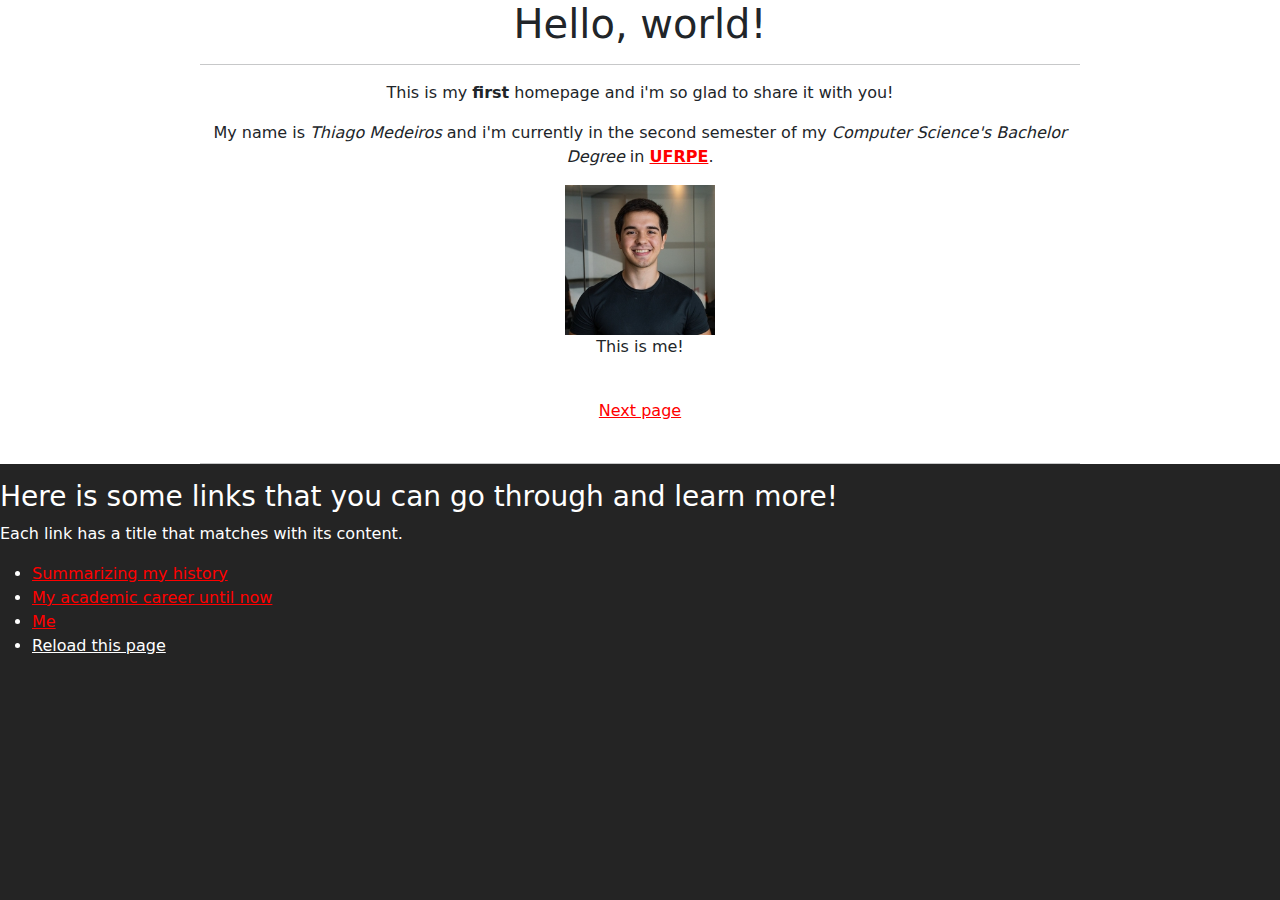
<file: Problem Set 8 - HTML, CSS and JavaScript/homepage/index.html>
<!DOCTYPE html>

<html lang="en">
    <head>
        <link href="https://cdn.jsdelivr.net/npm/bootstrap@5.3.3/dist/css/bootstrap.min.css" rel="stylesheet" integrity="sha384-QWTKZyjpPEjISv5WaRU9OFeRpok6YctnYmDr5pNlyT2bRjXh0JMhjY6hW+ALEwIH" crossorigin="anonymous">
        <script src="https://cdn.jsdelivr.net/npm/bootstrap@5.3.3/dist/js/bootstrap.bundle.min.js" integrity="sha384-YvpcrYf0tY3lHB60NNkmXc5s9fDVZLESaAA55NDzOxhy9GkcIdslK1eN7N6jIeHz" crossorigin="anonymous"></script>
        <link href="styles.css" rel="stylesheet">
        <title>My first Webpage</title>
    </head>
    <body>
        <div class="top">
        <h1>Hello, world!</h1>
        <hr>
        <p>This is my <b>first</b> homepage and i'm so glad to share it with you!</p>
        <p>My name is <i>Thiago Medeiros</i> and i'm currently in the second semester of my <i>Computer Science's Bachelor Degree</i> in <strong><a style="color: red;" href="https://www.ufrpe.br/" target="_blank">UFRPE</a></strong>.</p>
        <img src="img/me1.jpg" width="150"> <p>This is me!</p>

        <br>
        <a class="button" href="my_history.html" class="history">Next page</a>
        <br><br>

        <hr>
        </div>
        <div class="end">
        <h3>Here is some links that you can go through and learn more!</h3>
        <p>Each link has a title that matches with its content.</p>
        <ul>
            <li><a href="my_history.html" class="history">Summarizing my history</a></li>
            <li><a href="my_academic.html" class="academic">My academic career until now</a></li>
            <li><a href="my_personal.html" class="personal">Me</a></li>
            <li><a href="index.html" style="color: white;">Reload this page</a></li>
        </ul>
        </div>


    </body>
</html>
</file>
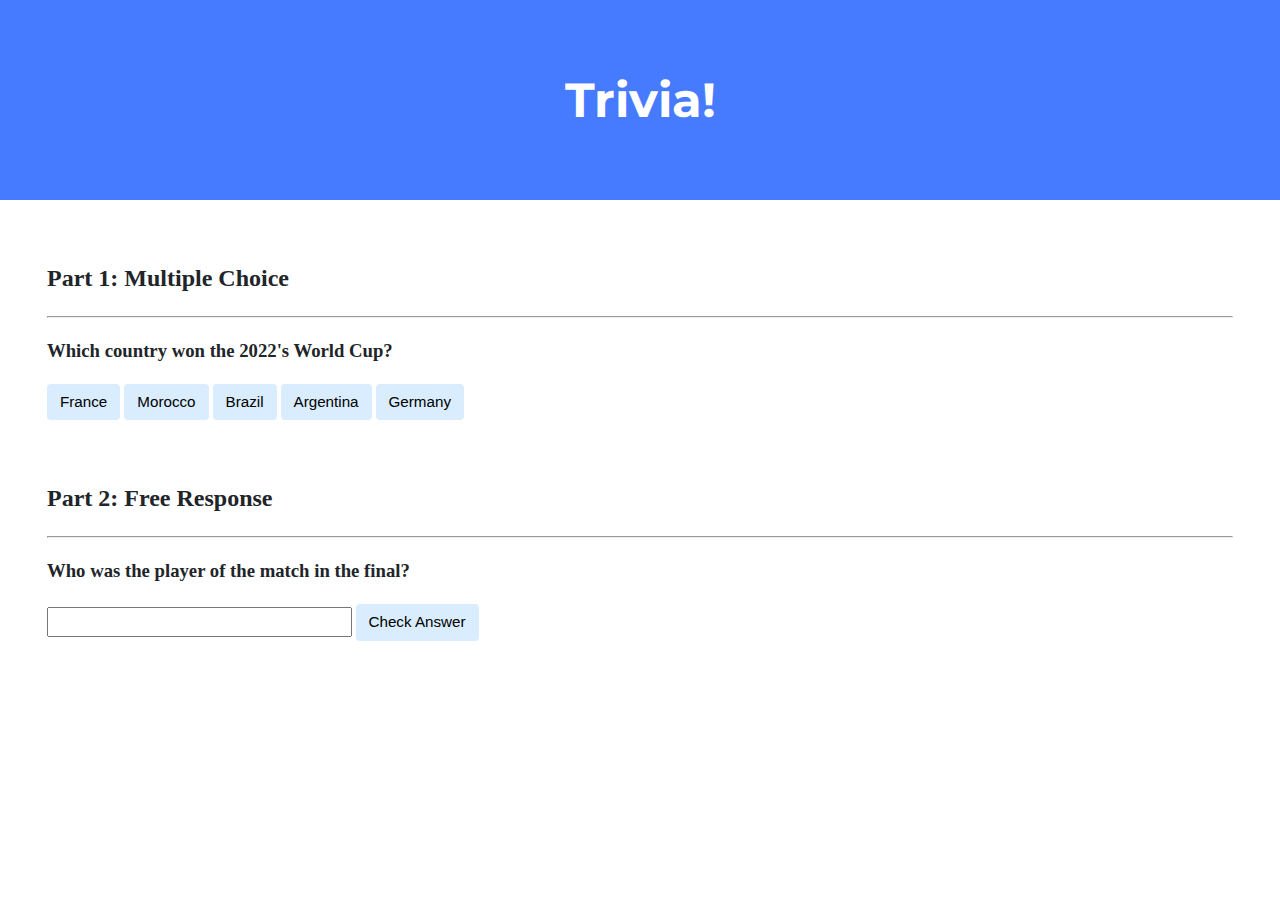
<file: Problem Set 8 - HTML, CSS and JavaScript/trivia/index.html>
<!DOCTYPE html>

<html lang="en">
    <head>
        <link href="https://fonts.googleapis.com/css2?family=Montserrat:wght@500&display=swap" rel="stylesheet">
        <link href="styles.css" rel="stylesheet">
        <title>Trivia!</title>
        <script>
            // TODO: Add code to check answers to questions
              document.addEventListener('DOMContentLoaded', function() {
                        let correct = document.querySelector('.correct');
                        correct.addEventListener('click', function() {
                            correct.style.backgroundColor = 'green';
                            document.querySelector('#feedback1').innerHTML = 'Correct';
                        });

                        let incorrects = document.querySelectorAll('.incorrect');
                        for (let i = 0; i < incorrects.length; i++) {
                            incorrects[i].addEventListener('click', function() {
                                incorrects[i].style.backgroundColor = 'red';
                                document.querySelector('#feedback1').innerHTML = 'Incorrect';
                            });
                        }

                        document.querySelector('#check').addEventListener('click', function() {
                    let input = document.querySelector('input');
                    if (input.value === 'Messi') {
                        input.style.backgroundColor = 'green';
                        input.parentElement.querySelector('.feedback2').innerHTML = 'Correct!';
                    }
                    else {
                        input.style.backgroundColor = 'red';
                        input.parentElement.querySelector('.feedback2').innerHTML = 'Incorrect';
                    }
                });
            });
        </script>
    </head>
    <body>
        <div class="header">
            <h1>Trivia!</h1>
        </div>

        <div class="container">
            <div class="section">
                <h2>Part 1: Multiple Choice </h2>
                <hr>

                 <h3>Which country won the 2022's World Cup?</h3>

                 <button class="incorrect">France</button>
                 <button class="incorrect">Morocco</button>
                 <button class="incorrect">Brazil</button>
                 <button class="correct">Argentina</button>
                 <button class="incorrect">Germany</button>

                 <p id="feedback1"></p>
            </div>

            <div class="section">
                <h2>Part 2: Free Response</h2>
                <hr>
                <!-- TODO: Add free response question here -->
                 <h3>Who was the player of the match in the final?</h3>

                    <input type="text"></input>
                    <button id="check">Check Answer</button>

                    <p id="feedback2"></p>
            </div>
        </div>
    </body>
</html>
</file>
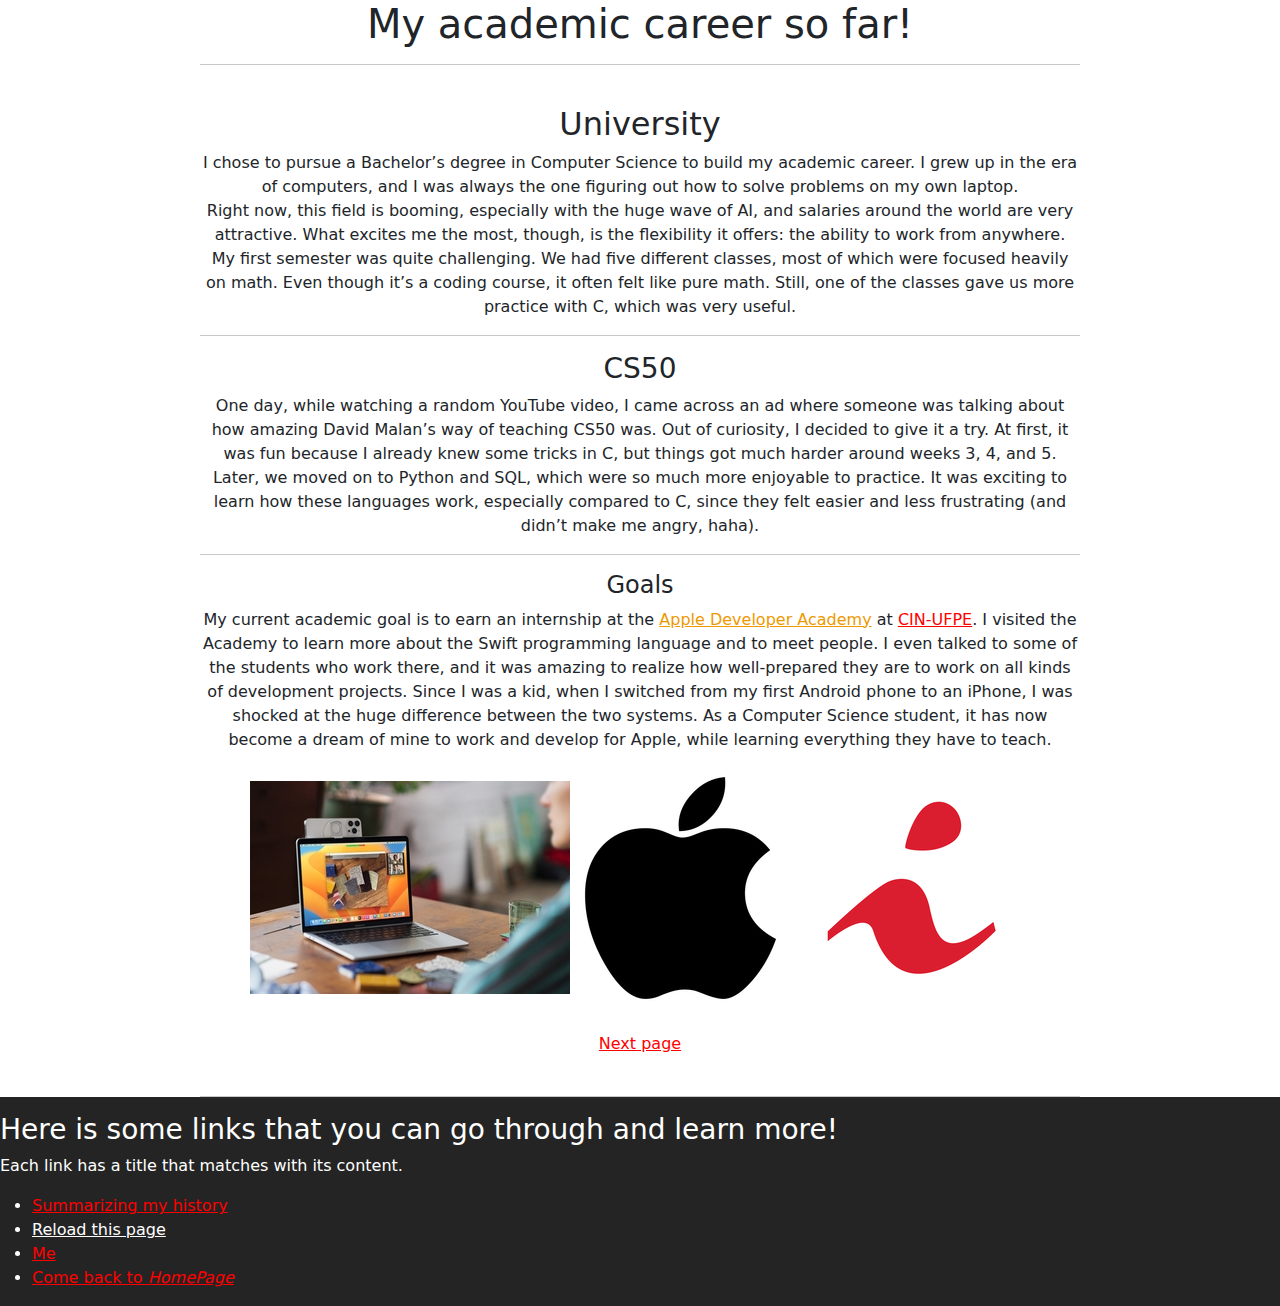
<file: Problem Set 8 - HTML, CSS and JavaScript/homepage/my_academic.html>
<!DOCTYPE html>

<html lang="en">
    <head>
        <link href="https://cdn.jsdelivr.net/npm/bootstrap@5.3.3/dist/css/bootstrap.min.css" rel="stylesheet" integrity="sha384-QWTKZyjpPEjISv5WaRU9OFeRpok6YctnYmDr5pNlyT2bRjXh0JMhjY6hW+ALEwIH" crossorigin="anonymous">
        <script src="https://cdn.jsdelivr.net/npm/bootstrap@5.3.3/dist/js/bootstrap.bundle.min.js" integrity="sha384-YvpcrYf0tY3lHB60NNkmXc5s9fDVZLESaAA55NDzOxhy9GkcIdslK1eN7N6jIeHz" crossorigin="anonymous"></script>
        <link href="styles.css" rel="stylesheet">
        <title>Academic</title>
    </head>
    <body>
        <div class="top">
        <h1>My academic career so far!</h1>
        <hr>
        <br>
        <h2>University</h2>
        <p>I chose to pursue a Bachelor’s degree in Computer Science to build my academic career. I grew up in the era of computers, and I was always the one figuring out how to solve problems on my own laptop.<br>Right now, this field is booming, especially with the huge wave of AI, and salaries around the world are very attractive. What excites me the most, though, is the flexibility it offers: the ability to work from anywhere. <br>My first semester was quite challenging. We had five different classes, most of which were focused heavily on math. Even though it’s a coding course, it often felt like pure math. Still, one of the classes gave us more practice with C, which was very useful.</p>
        <hr>
        <h3>CS50</h3>
        <p>One day, while watching a random YouTube video, I came across an ad where someone was talking about how amazing David Malan’s way of teaching CS50 was. Out of curiosity, I decided to give it a try. At first, it was fun because I already knew some tricks in C, but things got much harder around weeks 3, 4, and 5. Later, we moved on to Python and SQL, which were so much more enjoyable to practice. It was exciting to learn how these languages work, especially compared to C, since they felt easier and less frustrating (and didn’t make me angry, haha).</p>
        <hr>
        <h4>Goals</h4>
        <p>My current academic goal is to earn an internship at the <a href="https://www.developeracademy.cin.ufpe.br/" target="_blank" style="color: #ee9900;">Apple Developer Academy</a> at <a href="https://portal.cin.ufpe.br/" target="_blank" style="color: #ff0000;">CIN-UFPE</a>. I visited the Academy to learn more about the Swift programming language and to meet people. I even talked to some of the students who work there, and it was amazing to realize how well-prepared they are to work on all kinds of development projects. Since I was a kid, when I switched from my first Android phone to an iPhone, I was shocked at the huge difference between the two systems. As a Computer Science student, it has now become a dream of mine to work and develop for Apple, while learning everything they have to teach.</p>
        <img src="img/apple.jpg"> <img src="img/logo.jpg" width:30> <img src="img/cin.jpg">

        <br><br>
        <a class="button" href="my_personal.html" class="history">Next page</a>
        <br><br>

        <hr>
        </div>

        <div class="end">
        <h3 class="end">Here is some links that you can go through and learn more!</h3>
        <p class="end">Each link has a title that matches with its content.</p>
        <ul class="end">
            <li><a href="my_history.html" class="history">Summarizing my history</a></li>
            <li><a href="my_academic.html" class="academic" style="color: white;">Reload this page</a></li>
            <li><a href="my_personal.html" class="personal">Me</a></li>
            <li><a href="index.html" class="index">Come back to <i>HomePage</i></a></li>
        </ul>
        </div>
    </body>
</html>
</file>
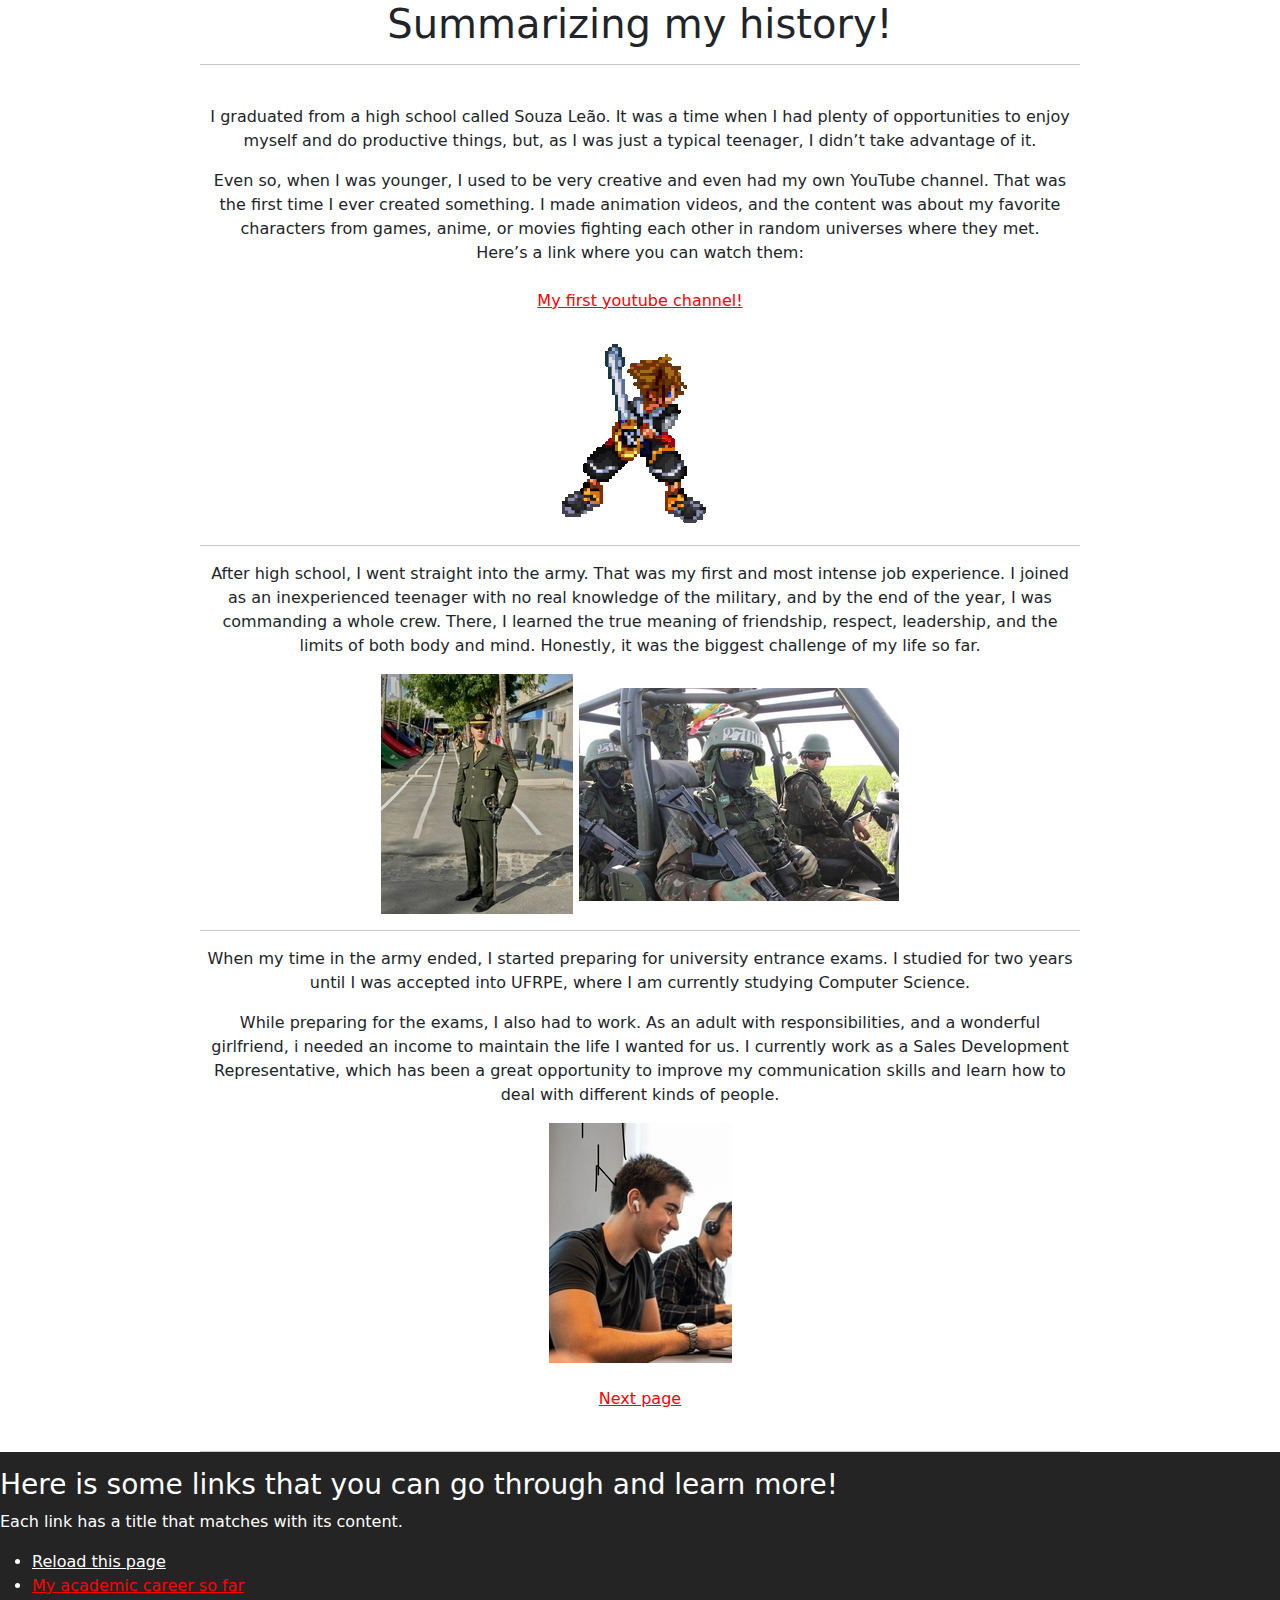
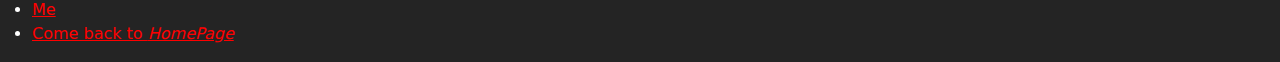
<file: Problem Set 8 - HTML, CSS and JavaScript/homepage/my_history.html>
<!DOCTYPE html>

<html lang="en">
    <head>
        <link href="https://cdn.jsdelivr.net/npm/bootstrap@5.3.3/dist/css/bootstrap.min.css" rel="stylesheet" integrity="sha384-QWTKZyjpPEjISv5WaRU9OFeRpok6YctnYmDr5pNlyT2bRjXh0JMhjY6hW+ALEwIH" crossorigin="anonymous">
        <script src="https://cdn.jsdelivr.net/npm/bootstrap@5.3.3/dist/js/bootstrap.bundle.min.js" integrity="sha384-YvpcrYf0tY3lHB60NNkmXc5s9fDVZLESaAA55NDzOxhy9GkcIdslK1eN7N6jIeHz" crossorigin="anonymous"></script>
        <link href="styles.css" rel="stylesheet">
        <title>History</title>
    </head>
    <body>
        <div class="top">
        <h1>Summarizing my history!</h1>
        <hr>
        <br>
        <p>I graduated from a high school called Souza Leão. It was a time when I had plenty of opportunities to enjoy myself and do productive things, but, as I was just a typical teenager, I didn’t take advantage of it.</p>
        <p>Even so, when I was younger, I used to be very creative and even had my own YouTube channel. That was the first time I ever created something. I made animation videos, and the content was about my favorite characters from games, anime, or movies fighting each other in random universes where they met.<br>Here’s a link where you can watch them:<br><br><a class="button" href="https://www.youtube.com/@TheIEmocrazY" target="blank">My first youtube channel!</a></p>
        <img src="img/sora.gif">
        <hr>
        <div class="back">
        <p>After high school, I went straight into the army. That was my first and most intense job experience. I joined as an inexperienced teenager with no real knowledge of the military, and by the end of the year, I was commanding a whole crew. There, I learned the true meaning of friendship, respect, leadership, and the limits of both body and mind. Honestly, it was the biggest challenge of my life so far.</p>
        <img src="img/army2.jpg"> <img src="img/army.jpg">
        <hr>
        </div>
        <p>When my time in the army ended, I started preparing for university entrance exams. I studied for two years until I was accepted into UFRPE, where I am currently studying Computer Science.</p>
        <p>While preparing for the exams, I also had to work. As an adult with responsibilities, and a wonderful girlfriend, i needed an income to maintain the life I wanted for us. I currently work as a Sales Development Representative, which has been a great opportunity to improve my communication skills and learn how to deal with different kinds of people.</p>
        <img src="img/me2.jpg">

        <br><br>
        <a class="button" href="my_academic.html" class="history">Next page</a>
        <br><br>

        <hr>
        </div>

        <div class="end">
        <h3 class="end">Here is some links that you can go through and learn more!</h3>
        <p class="end">Each link has a title that matches with its content.</p>
        <ul class="end">
            <li><a href="my_history.html" class="history" style="color: white;">Reload this page</a></li>
            <li><a href="my_academic.html" class="academic">My academic career so far</a></li>
            <li><a href="my_personal.html" class="personal">Me</a></li>
            <li><a href="index.html" class="index">Come back to <i>HomePage</i></a></li>
        </ul>
        </div>
    </body>
</html>
</file>
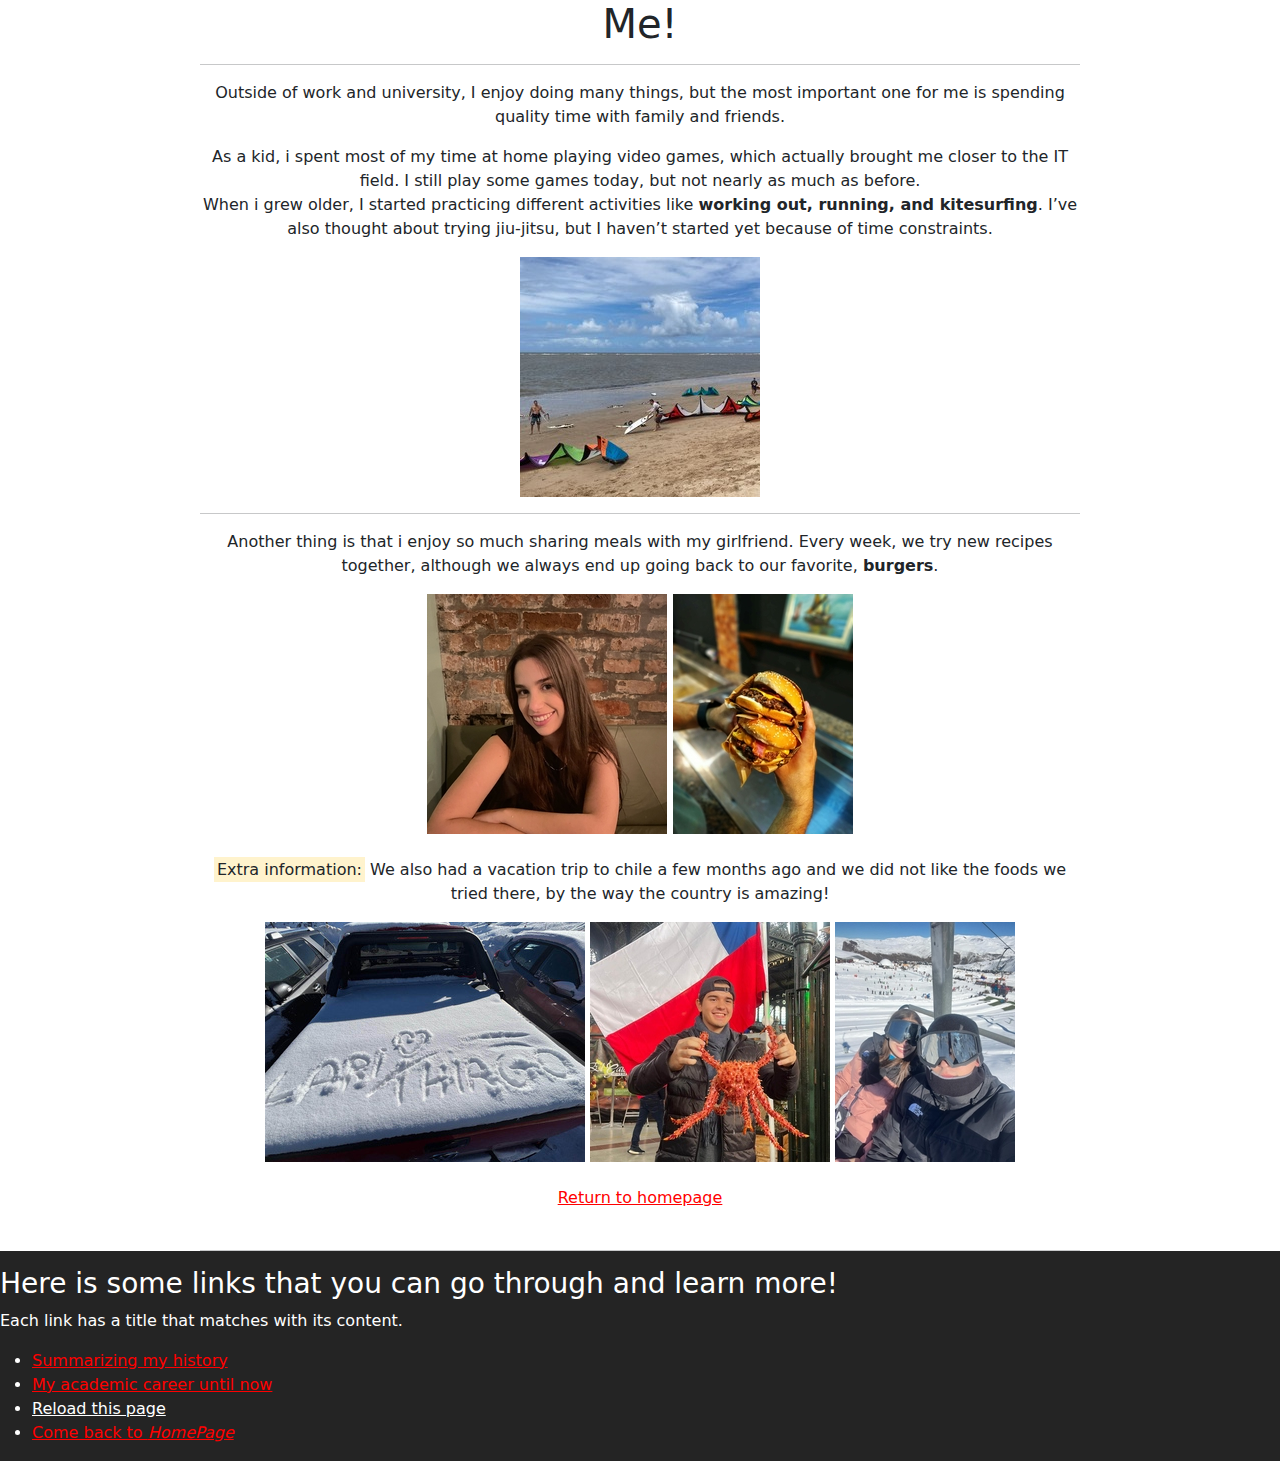
<file: Problem Set 8 - HTML, CSS and JavaScript/homepage/my_personal.html>
<!DOCTYPE html>

<html lang="en">
    <head>
        <link href="https://cdn.jsdelivr.net/npm/bootstrap@5.3.3/dist/css/bootstrap.min.css" rel="stylesheet" integrity="sha384-QWTKZyjpPEjISv5WaRU9OFeRpok6YctnYmDr5pNlyT2bRjXh0JMhjY6hW+ALEwIH" crossorigin="anonymous">
        <script src="https://cdn.jsdelivr.net/npm/bootstrap@5.3.3/dist/js/bootstrap.bundle.min.js" integrity="sha384-YvpcrYf0tY3lHB60NNkmXc5s9fDVZLESaAA55NDzOxhy9GkcIdslK1eN7N6jIeHz" crossorigin="anonymous"></script>
        <link href="styles.css" rel="stylesheet">

        <title>Personal</title>
    </head>
    <body>
        <div class="top">
        <h1>Me!</h1>
        <hr>
        <p>Outside of work and university, I enjoy doing many things, but the most important one for me is spending quality time with family and friends.</p>
        <p>As a kid, i spent most of my time at home playing video games, which actually brought me closer to the IT field. I still play some games today, but not nearly as much as before.<br>When i grew older, I started practicing different activities like <b>working out, running, and kitesurfing</b>. I’ve also thought about trying jiu-jitsu, but I haven’t started yet because of time constraints.</p>
        <p></p>
        <img src="img/kite.jpg">
        <hr>
        <p>Another thing is that i enjoy so much sharing meals with my girlfriend. Every week, we try new recipes together, although we always end up going back to our favorite, <b>burgers</b>.</p>
        <img src="img/gf.jpg"> <img src="img/burger.jpg">
        <br><br>
        <p><mark>Extra information:</mark> We also had a vacation trip to chile a few months ago and we did not like the foods we tried there, by the way the country is amazing!</p>
        <img src="img/car.jpg"> <img src="img/crab.jpg"> <img src="img/snow.jpg">

        <br><br>
        <a class="button" href="index.html" class="history">Return to homepage</a>
        <br><br>

        <hr>
        </div>

        <div class="end">
        <h3>Here is some links that you can go through and learn more!</h3>
        <p>Each link has a title that matches with its content.</p>
        <ul>
            <li><a href="my_history.html" class="history">Summarizing my history</a></li>
            <li><a href="my_academic.html" class="academic">My academic career until now</a></li>
            <li><a href="my_personal.html" class="personal" style="color: white;">Reload this page</a></li>
            <li><a href="index.html" class="index">Come back to <i>HomePage</i></a></li>
        </ul>
        </div>
    </body>


</html>
</file>
<file: Problem Set 8 - HTML, CSS and JavaScript/homepage/styles.css>
body
{
    text-align: center;
    background: #242424;
}
.history
{
    color: #ff0000;
}
.academic
{
    color: #ff0000;
}
.personal
{
    color: #ff0000;
}
.index
{
    color: #ff0000;
}
.end
{
    text-align: left;
    color: white;
}
.top
{
    background: white;
    padding-right: 200px;
    padding-left: 200px;
}
.button
{
    color: #ff0000;
}
.button:hover
{
    padding: 10px;
    border-radius: 5px;
    background: #ff0000;
    color: white;
}
</file>
<file: Problem Set 8 - HTML, CSS and JavaScript/trivia/styles.css>
body {
    background-color: #fff;
    color: #212529;
    font-size: 1rem;
    font-weight: 400;
    line-height: 1.5;
    margin: 0;
    text-align: left;
}

.container {
    margin-left: auto;
    margin-right: auto;
    padding-left: 15px;
    padding-right: 15px;
}

.header {
    background-color: #477bff;
    color: #fff;
    margin-bottom: 2rem;
    padding: 2rem 1rem;
    text-align: center;
}

.section {
    padding: 0.5rem 2rem 1rem 2rem;
}

.section:hover {
    background-color: #f5f5f5;
    transition: color 2s ease-in-out, background-color 0.15s ease-in-out;
}

h1 {
    font-family: 'Montserrat', sans-serif;
    font-size: 48px;
}

button, input[type="submit"] {
    background-color: #d9edff;
    border: 1px solid transparent;
    border-radius: 0.25rem;
    font-size: 0.95rem;
    font-weight: 400;
    line-height: 1.5;
    padding: 0.375rem 0.75rem;
    text-align: center;
    transition: color 0.15s ease-in-out, background-color 0.15s ease-in-out, border-color 0.15s ease-in-out, box-shadow 0.15s ease-in-out;
    vertical-align: middle;
}


input[type="text"] {
    line-height: 1.8;
    width: 25%;
}

input[type="text"]:hover {
    background-color: #f5f5f5;
    transition: color 2s ease-in-out, background-color 0.15s ease-in-out;
}
</file>
